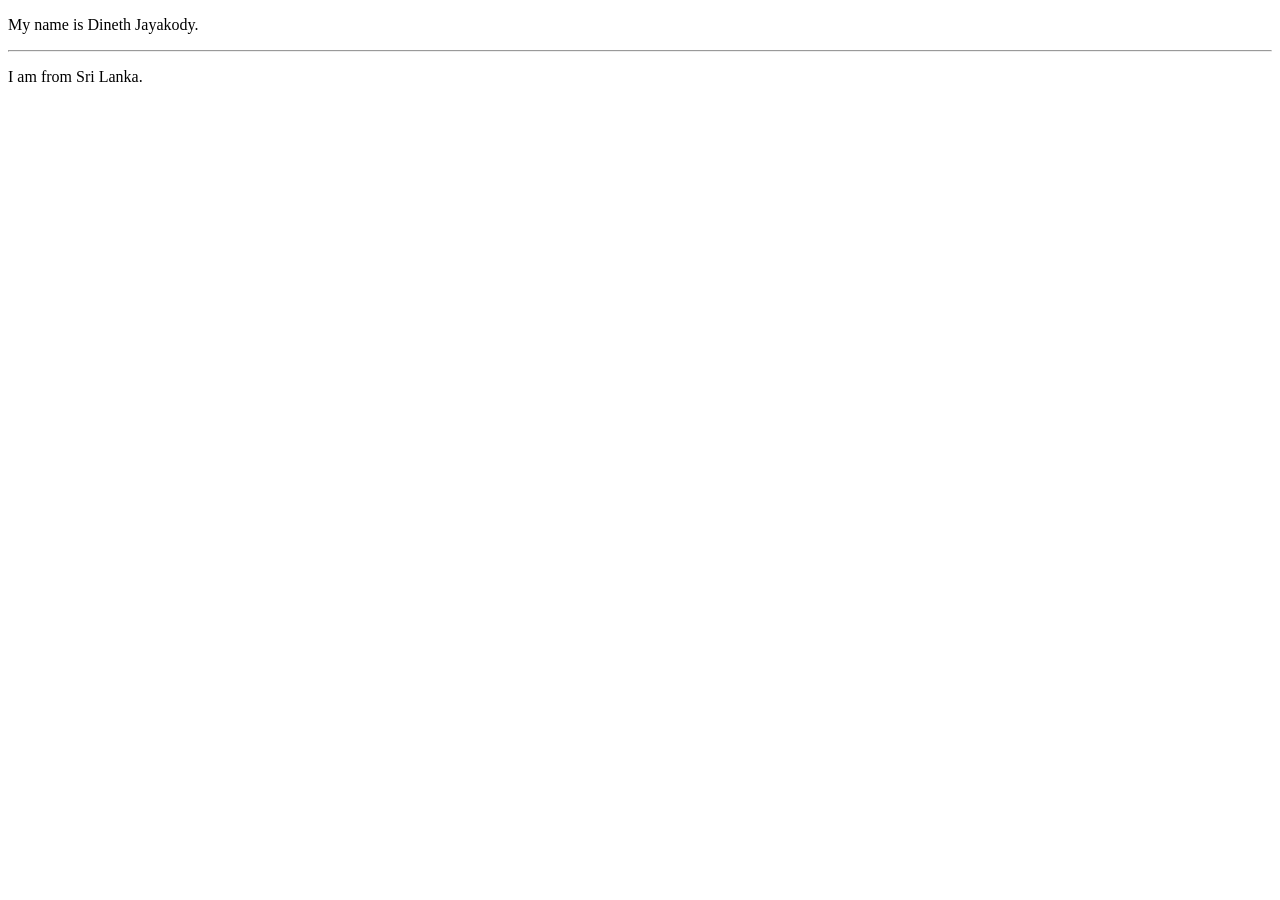
<file: assignments/Jayakody/1/html/index.html>
<!DOCTYPE html>  
     <html>  
       <head>  
         <meta charset="utf-8">  
         <title>Hello, world!</title>  
       </head>  
       <body>  
         <p>My name is Dineth Jayakody.</p>
         <hr>
         <p>I am from Sri Lanka.</p>
       </body>  
     </html>
</file>
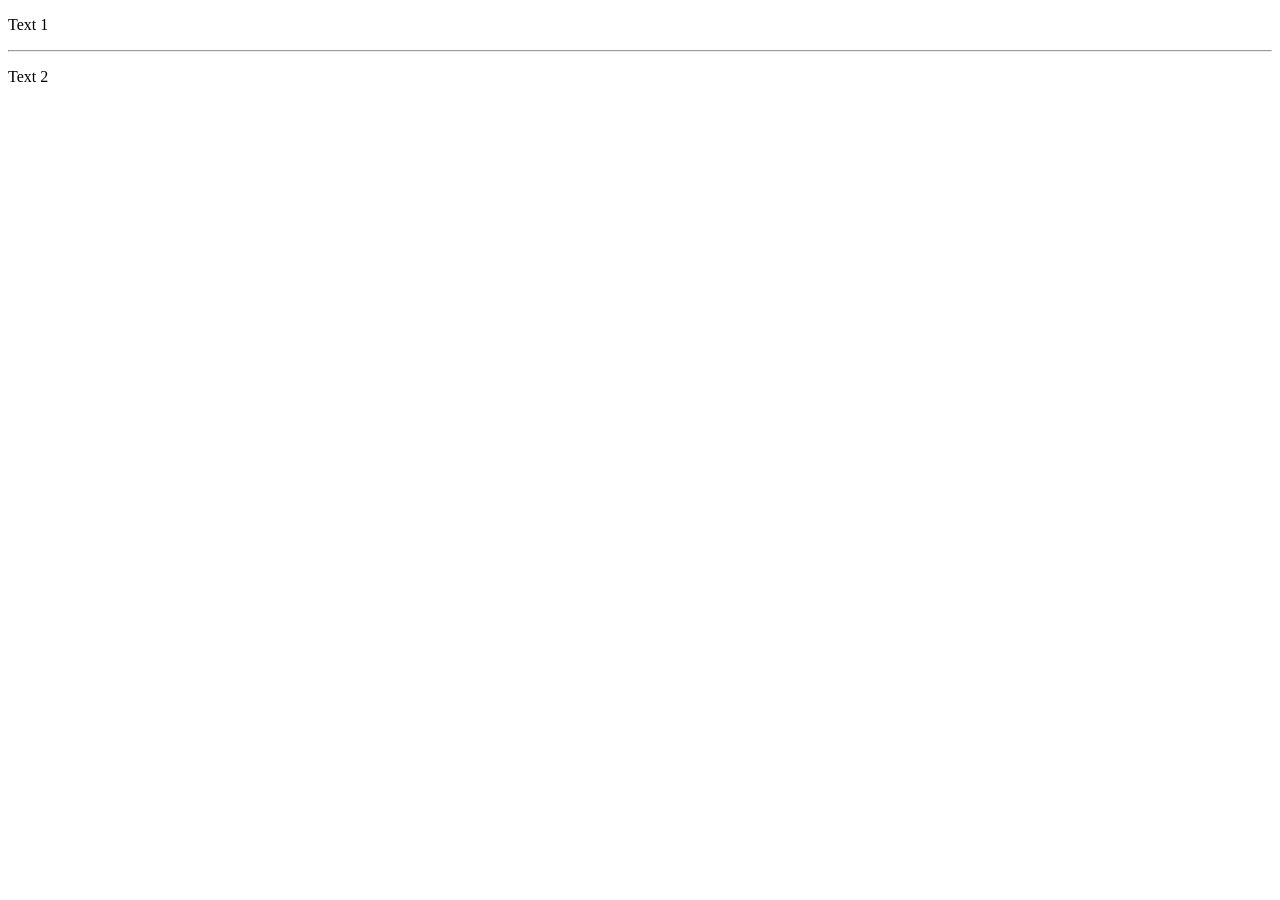
<file: assignments/SAGE/1/html1/index.html>
<!DOCTYPE html>
<html>
        <head>
                <meta charset="utf-8">
                <title>Hello, world!</title>
        </head>
        <body>

		<p> Text 1 </p>
		<hr>
		<p> Text 2</p>


        </body>
</html>
</file>
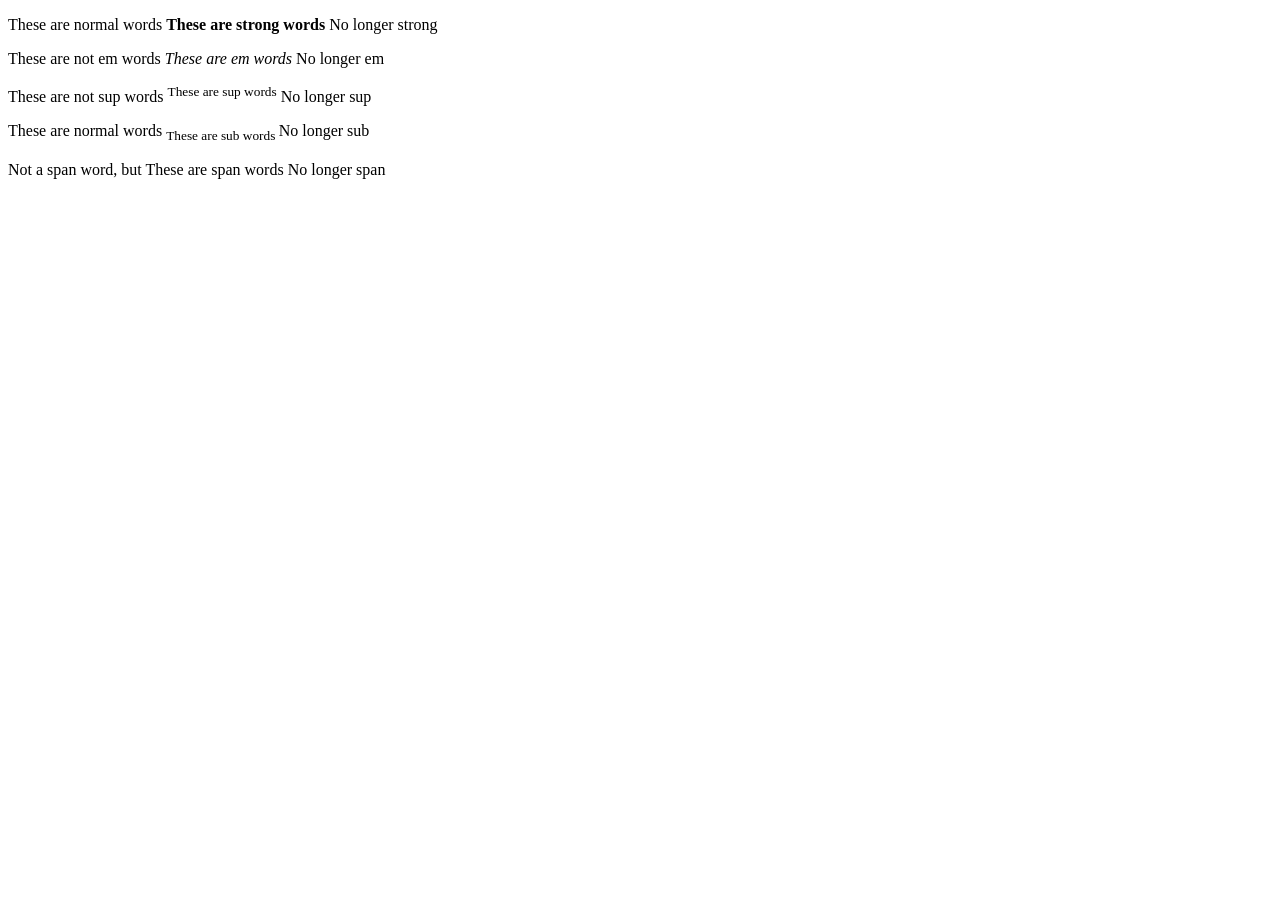
<file: assignments/SAGE/1/html3/index.html>
<!DOCTYPE html>
<html>
        <head>
                <meta charset="utf-8">
                <title>Hello, world!</title>
        </head>
        <body>
		
		<p> These are normal words <strong>These are strong words</strong> No longer strong</p>
		<p> These are not em words <em> These are em words</em> No longer em</p>
		<p> These are not sup words <sup> These are sup words</sup> No longer sup</p>
		<p> These are normal words <sub> These are sub words </sub> No longer sub</p>

<p> Not a span word, but <span> These are span words </span> No longer span</p>
	        </body>
</html>
</file>
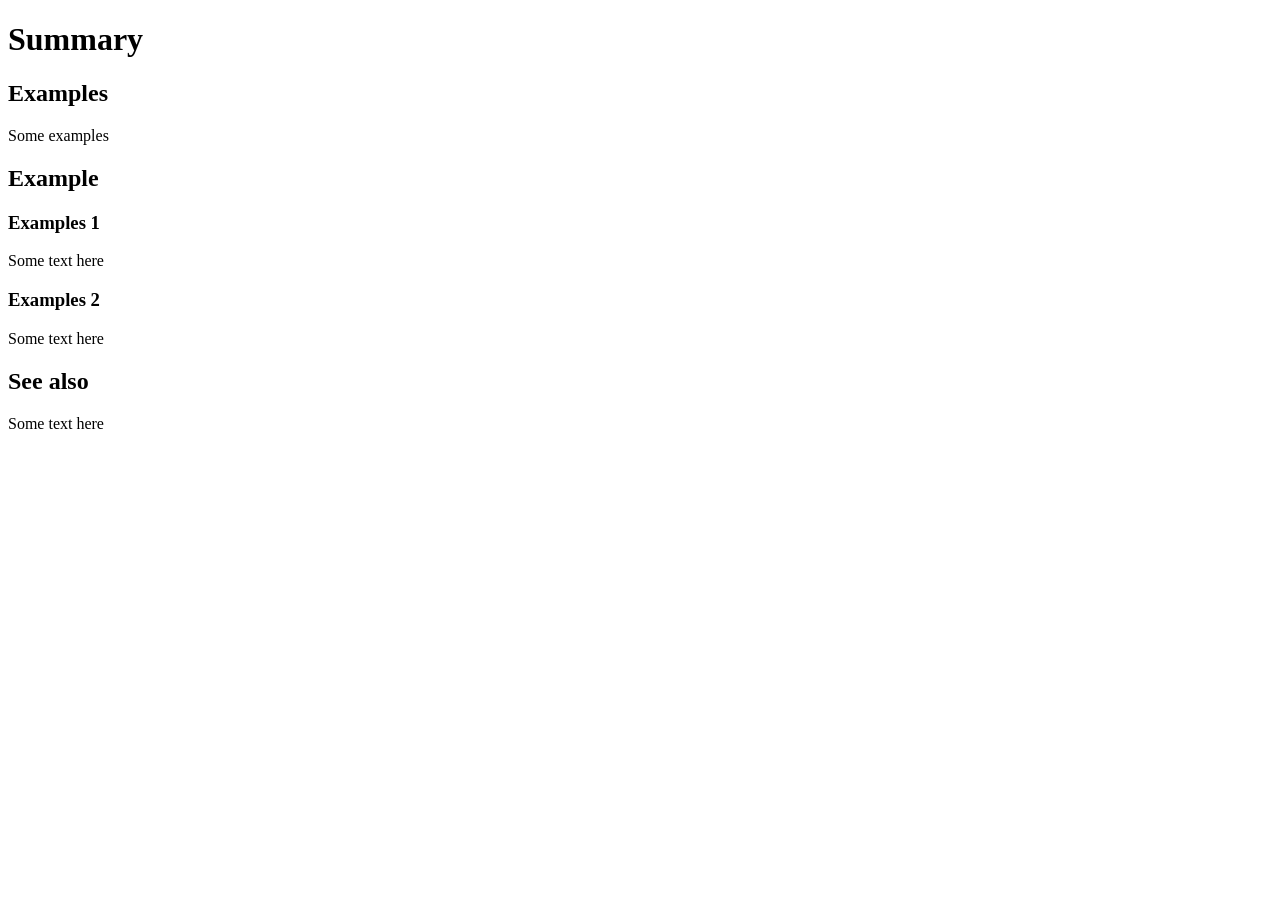
<file: assignments/SAGE/1/html4/index.html>
<!DOCTYPE html>
<html>
        <head>
                <meta charset="utf-8">
                <title>Hello, world!</title>
        </head>
        <body>

		<h1> Summary </h1>
		<h2> Examples</h2><p> Some examples </p>
		<h2> Example </h2>
 <h3> Examples 1 </h3> <p>Some text here </p>
 <h3> Examples 2 </h3> <p>Some text here </p>
 <h2> See also </h2> <p> Some text here </p>




        </body>
</html>
</file>
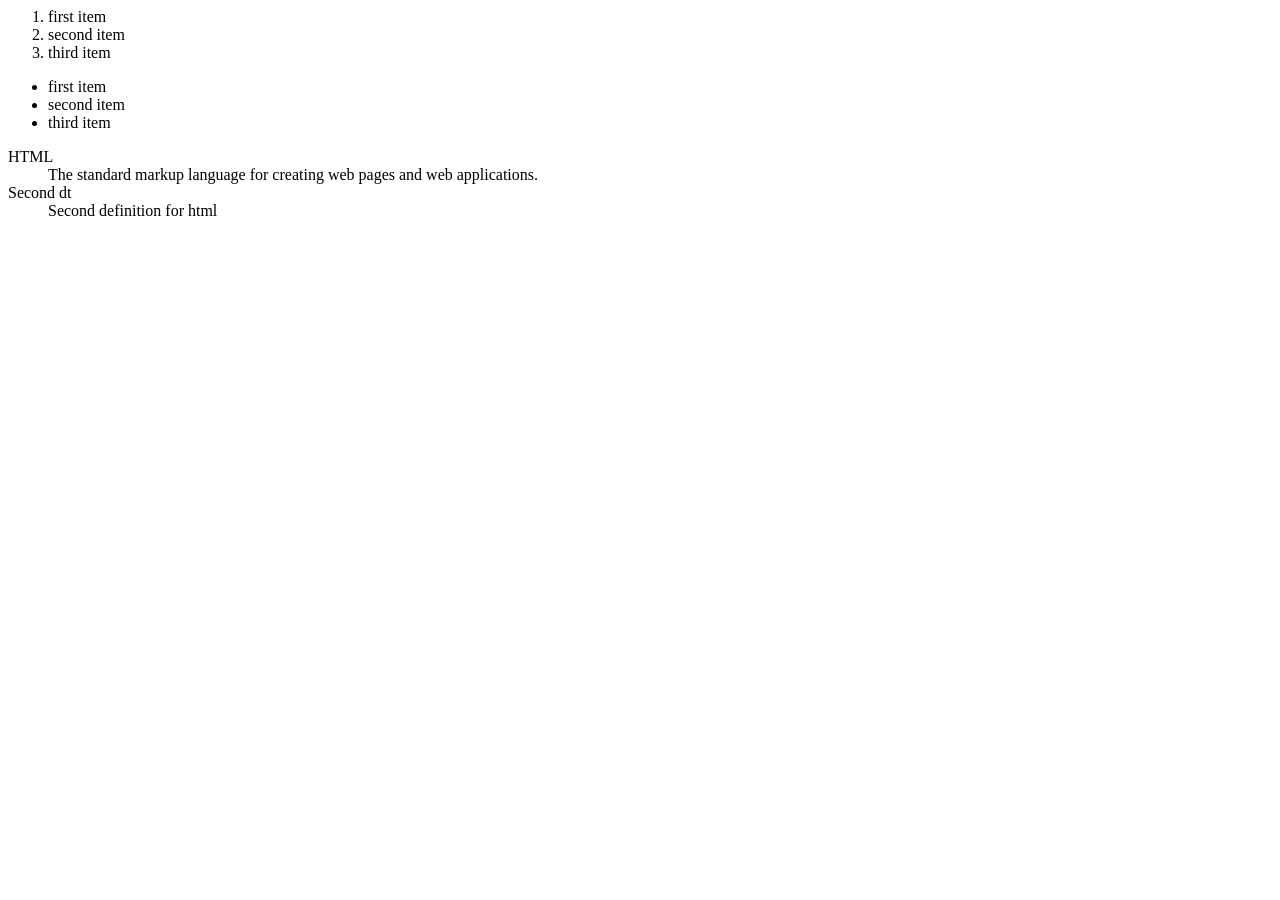
<file: assignments/SAGE/1/html5/index.html>
<html>
        <head>
                <meta charset="utf-8">
                <title>Hello, world!</title>
        </head>
        <body>

<ol>
       <li>first item</li>
       <li>second item</li>
       <li>third item</li>
     </ol>
<ul>
       <li>first item</li>
       <li>second item</li>
       <li>third item</li>
     </ul>
<dl>
       <dt>HTML</dt>
       <dd>
         The standard markup language for
         creating web pages and web applications.
       </dd>
       <dt>Second dt</dt>
       <dd> Second definition for html</dd>
     </dl>


        </body>
</html>
</file>
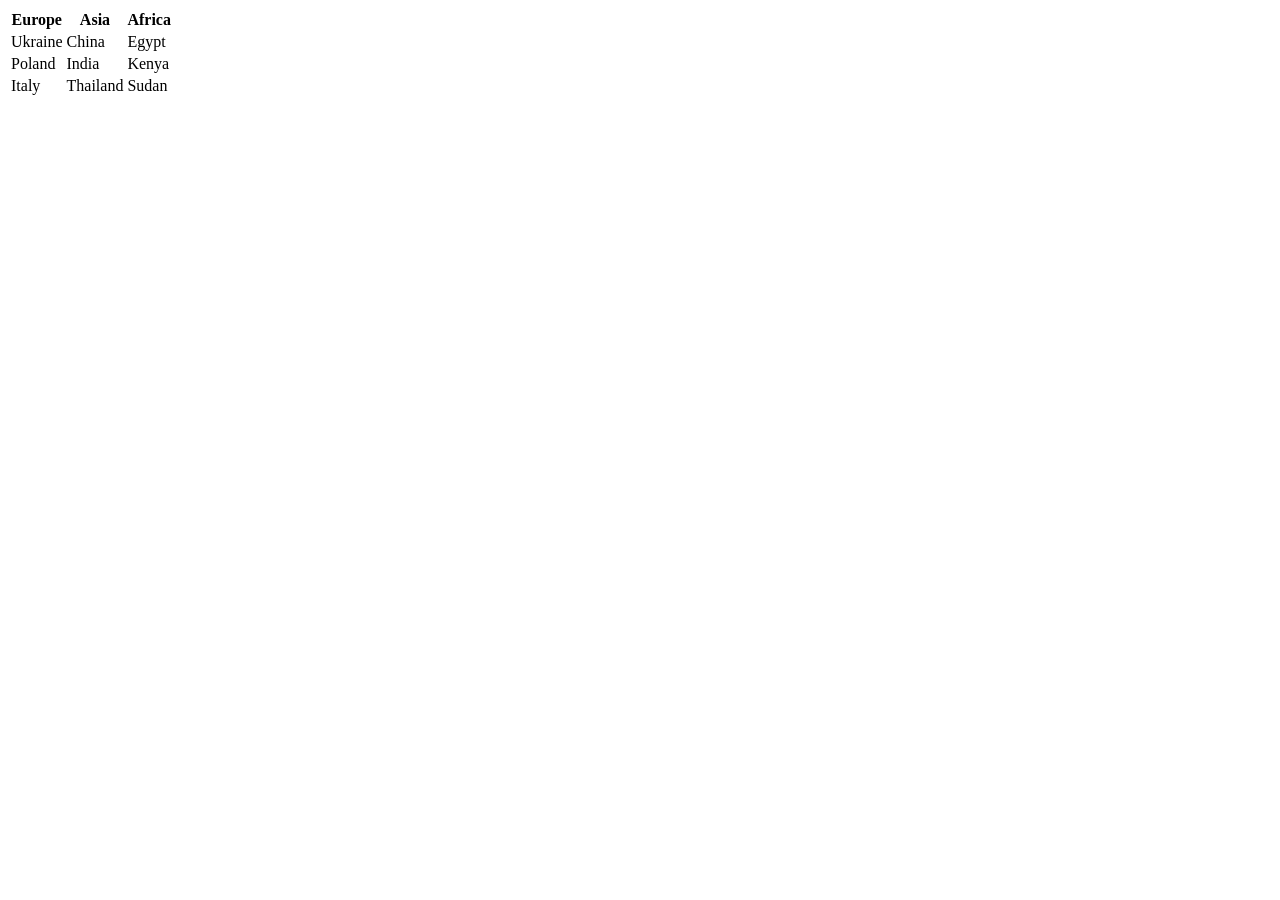
<file: assignments/SAGE/1/html6/index.html>
<html>
        <head>
                <meta charset="utf-8">
                <title>Hello, world!</title>
        </head>
        <body>



<table>
       <tr>
         <th>Europe</th>
         <th>Asia</th>
	 <th>Africa</th>

       </tr>
       <tr>
         <td>Ukraine</td>
         <td>China</td>
	 <td>Egypt</td>

       </tr>
       <tr>
         <td>Poland</td>
         <td>India</td>
         <td>Kenya</td>

       </tr>
<tr>
         <td>Italy</td>
         <td>Thailand</td>
         <td>Sudan</td>

       </tr>

     </table>









        </body>
</html>
</file>
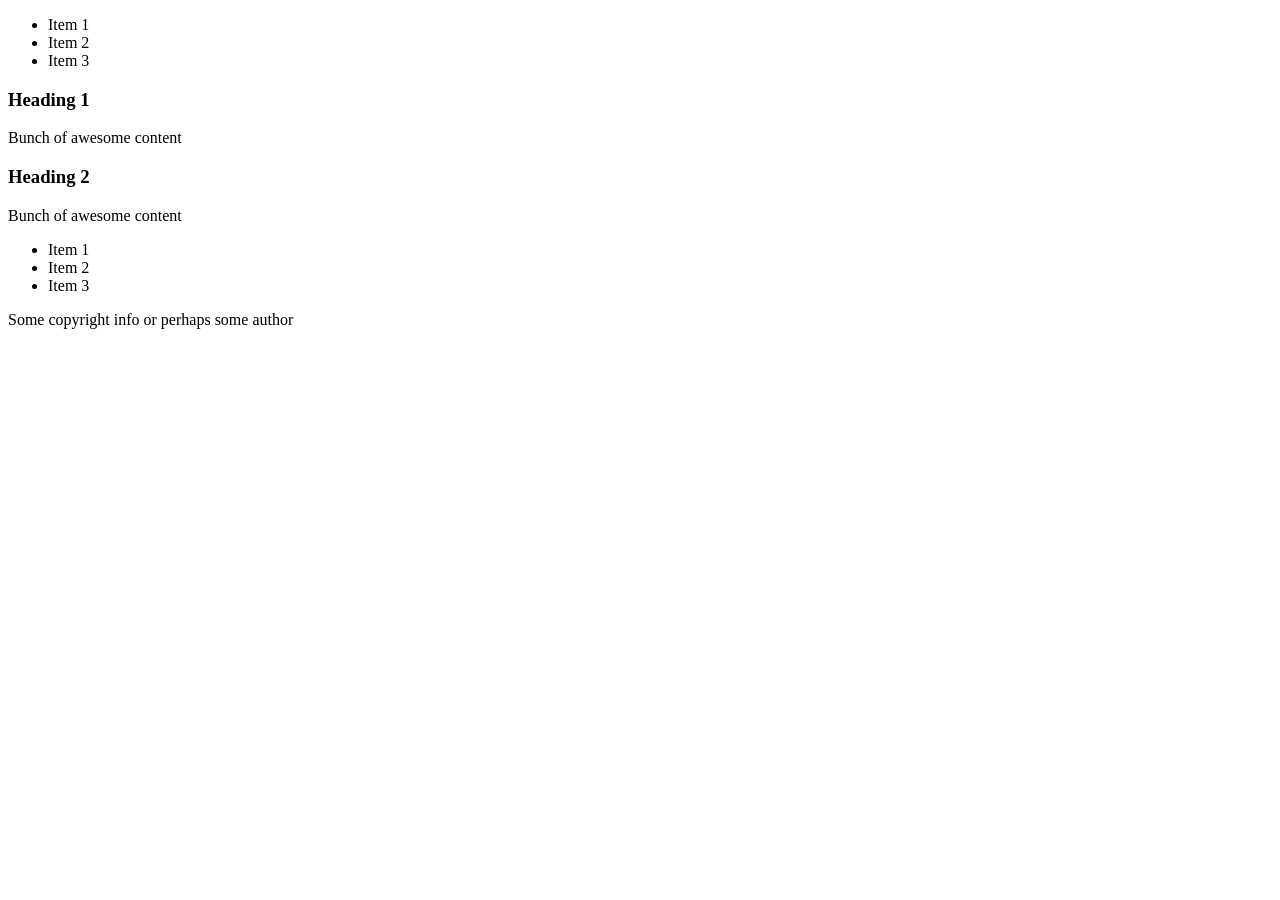
<file: assignments/SAGE/1/html7/index.html>
<!DOCTYPE html>
<html>
        <head>
                <meta charset="utf-8">
                <title>Hello, world!</title>
        </head>
	<body>
		<header>
			<nav> 
			<ul>
			<li>Item 1</li>
<li>Item 2</li>
<li>Item 3</li>

			</ul></nav>
		</header>
		<main>
			<article> 
			<section>
       <h1>Heading 1</h1>
       <p>Bunch of awesome content</p>
     </section>
     <section>
       <h1>Heading 2</h1>
       <p>Bunch of awesome content</p>
     </section>
			</article>
<aside>
<!-- aside content -->
<ul>
<li>Item 1</li>
<li>Item 2</li>
<li>Item 3</li>
</ul>
</aside>
		</main>
<footer>
	<p>
       Some copyright info or perhaps some author </p>
     </footer>


	</body>
</html>
</file>
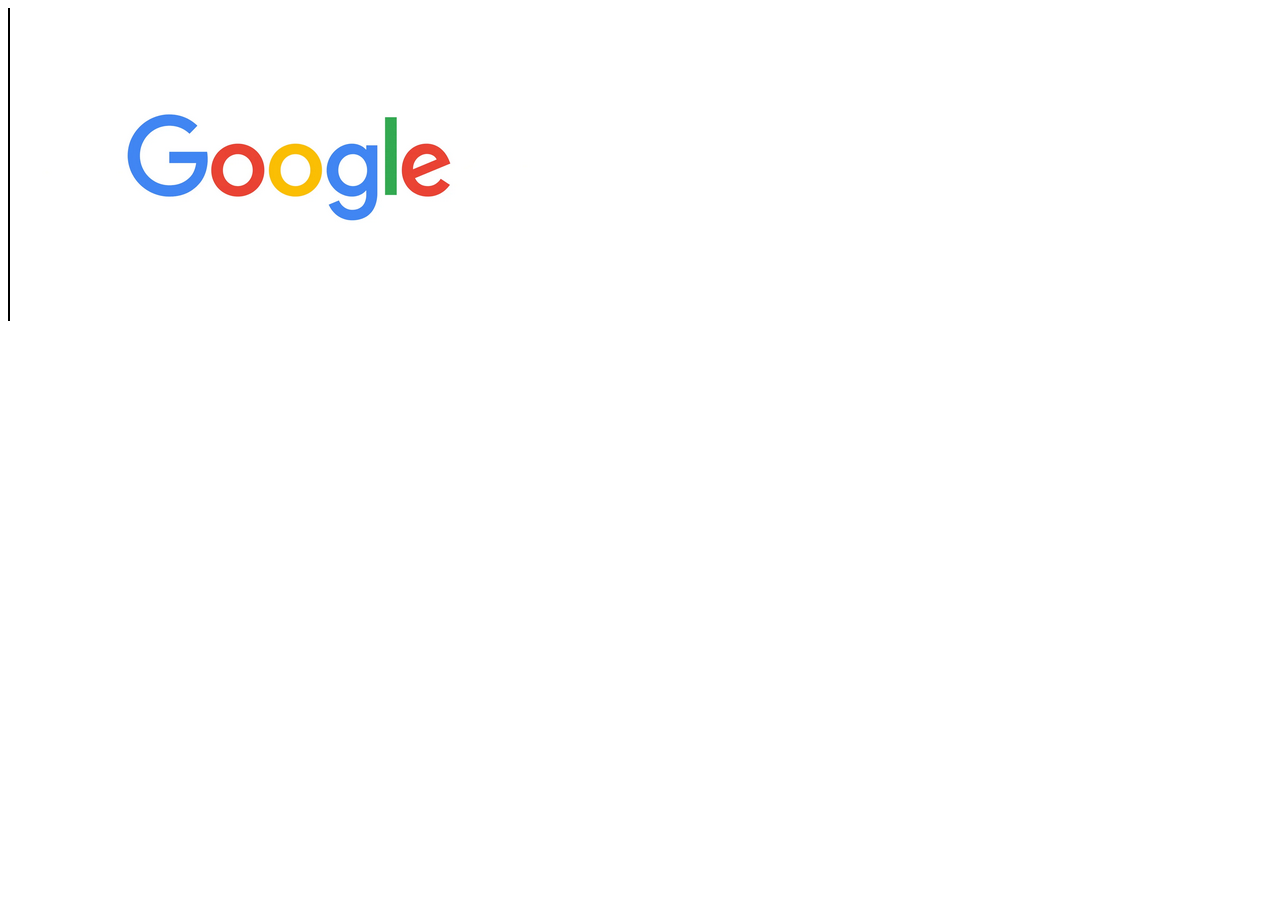
<file: assignments/SAGE/1/html8/index.html>
<!DOCTYPE html>
<html>
        <head>
                <meta charset="utf-8">
                <title>Hello, world!</title>
        </head>
        <body>

<a href="https://google.com" target="_blank">
       <img src="google.png"
            alt="Google logo" />
     </a>


        </body>
</html>
</file>
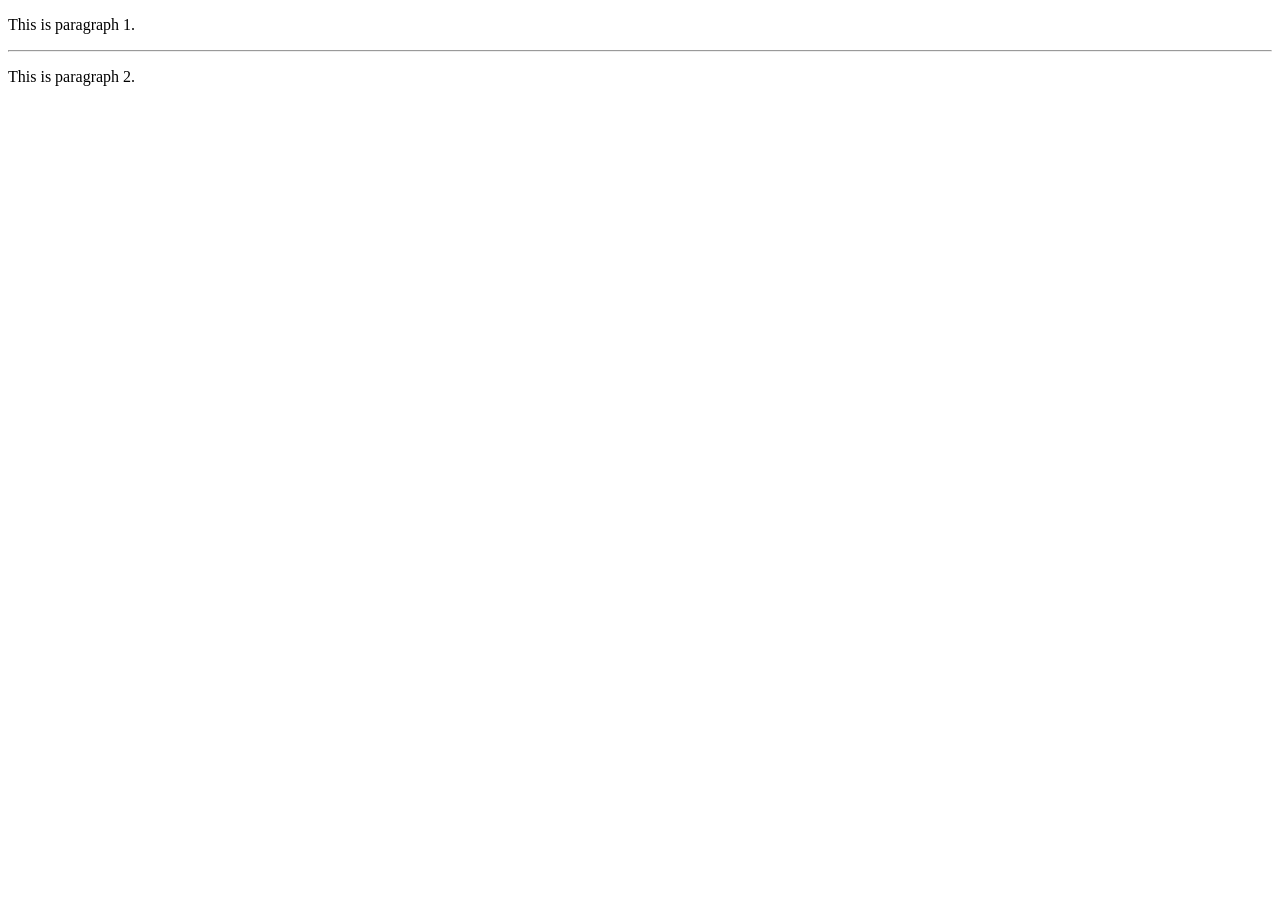
<file: assignments/Singh/1/html/index.html>
<!DOCTYPE html>
     <html>
       <head>
         <meta charset="utf-8">
         <title>Hello, world!</title>
       </head>
       <body>
         <p>This is paragraph 1.</p>
         <hr>
        <p> This is paragraph 2.</p>
       </body>
     </html>
</file>
